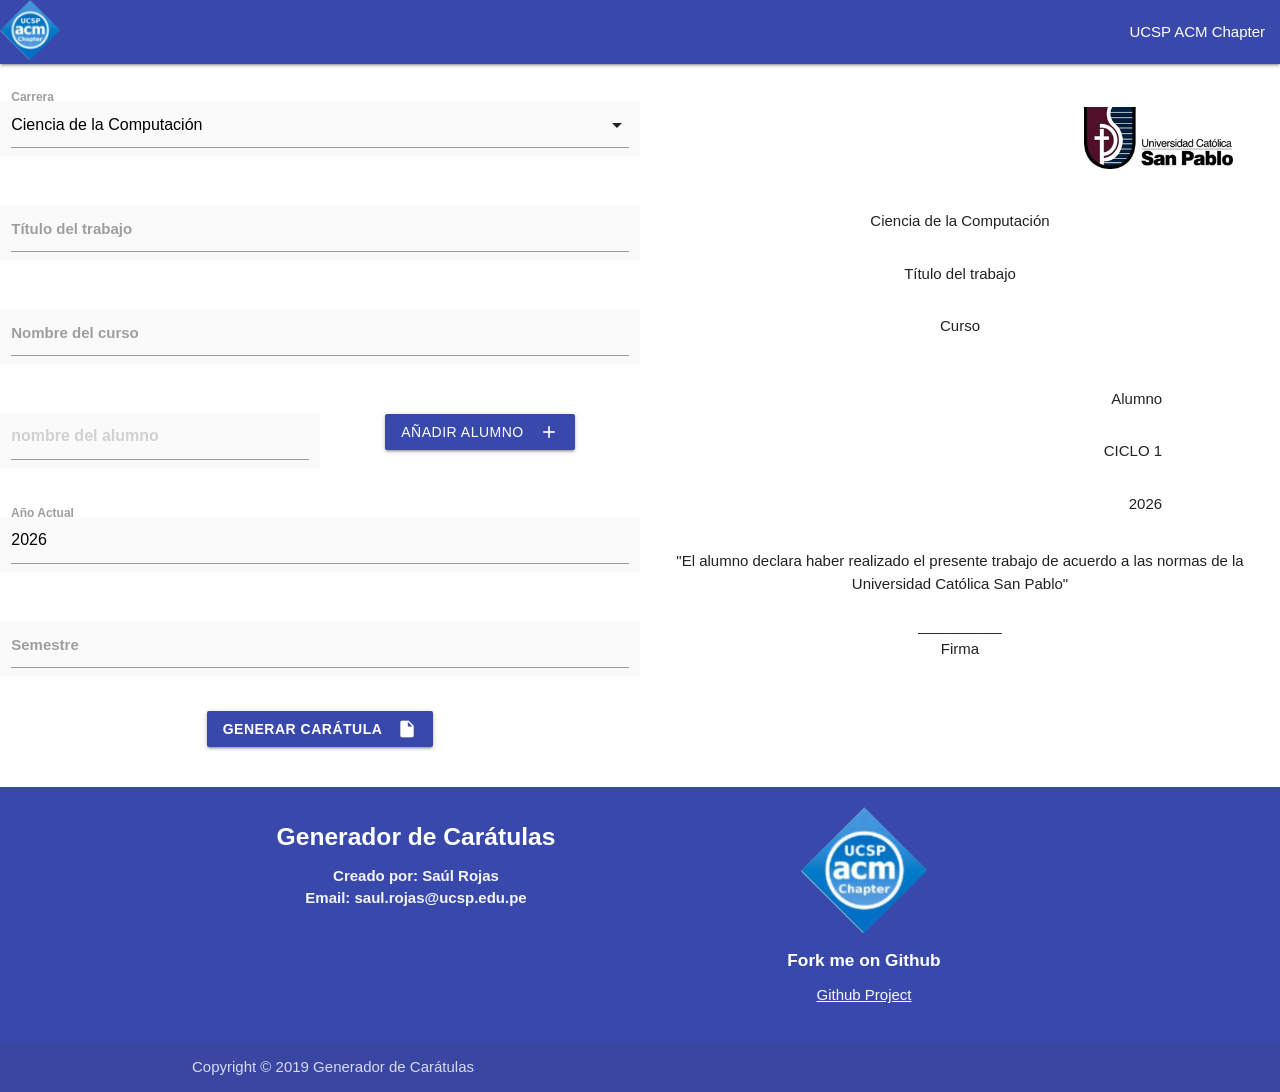
<file: index.html>
<!doctype html><html lang="en"><head><meta charset="utf-8"/><link rel="shortcut icon" href="/favicon.ico"/><meta name="viewport" content="width=device-width,initial-scale=1"/><meta name="theme-color" content="#000000"/><meta name="description" content="generador de caratulas ucsp"/><link rel="apple-touch-icon" href="logo192.png"/><link rel="manifest" href="/manifest.json"/><link href="https://fonts.googleapis.com/icon?family=Material+Icons" rel="stylesheet"/><title>Generador de Carátulas</title><link href="/static/css/2.ae9e8b99.chunk.css" rel="stylesheet"><link href="/static/css/main.55edb8b3.chunk.css" rel="stylesheet"></head><body><noscript>You need to enable JavaScript to run this app.</noscript><div id="root"></div><script>!function(f){function e(e){for(var r,t,n=e[0],o=e[1],u=e[2],l=0,a=[];l<n.length;l++)t=n[l],Object.prototype.hasOwnProperty.call(p,t)&&p[t]&&a.push(p[t][0]),p[t]=0;for(r in o)Object.prototype.hasOwnProperty.call(o,r)&&(f[r]=o[r]);for(s&&s(e);a.length;)a.shift()();return c.push.apply(c,u||[]),i()}function i(){for(var e,r=0;r<c.length;r++){for(var t=c[r],n=!0,o=1;o<t.length;o++){var u=t[o];0!==p[u]&&(n=!1)}n&&(c.splice(r--,1),e=l(l.s=t[0]))}return e}var t={},p={1:0},c=[];function l(e){if(t[e])return t[e].exports;var r=t[e]={i:e,l:!1,exports:{}};return f[e].call(r.exports,r,r.exports,l),r.l=!0,r.exports}l.m=f,l.c=t,l.d=function(e,r,t){l.o(e,r)||Object.defineProperty(e,r,{enumerable:!0,get:t})},l.r=function(e){"undefined"!=typeof Symbol&&Symbol.toStringTag&&Object.defineProperty(e,Symbol.toStringTag,{value:"Module"}),Object.defineProperty(e,"__esModule",{value:!0})},l.t=function(r,e){if(1&e&&(r=l(r)),8&e)return r;if(4&e&&"object"==typeof r&&r&&r.__esModule)return r;var t=Object.create(null);if(l.r(t),Object.defineProperty(t,"default",{enumerable:!0,value:r}),2&e&&"string"!=typeof r)for(var n in r)l.d(t,n,function(e){return r[e]}.bind(null,n));return t},l.n=function(e){var r=e&&e.__esModule?function(){return e.default}:function(){return e};return l.d(r,"a",r),r},l.o=function(e,r){return Object.prototype.hasOwnProperty.call(e,r)},l.p="/";var r=window.webpackJsonpgenerador=window.webpackJsonpgenerador||[],n=r.push.bind(r);r.push=e,r=r.slice();for(var o=0;o<r.length;o++)e(r[o]);var s=n;i()}([])</script><script src="/static/js/2.61bc2b14.chunk.js"></script><script src="/static/js/main.28e0c7c6.chunk.js"></script></body></html>
</file>
<file: static/css/main.55edb8b3.chunk.css>
body{margin:0;font-family:-apple-system,BlinkMacSystemFont,Open Sans,Segoe UI,Roboto,Oxygen,Ubuntu,Cantarell,Fira Sans,Droid Sans,Helvetica Neue,sans-serif;-webkit-font-smoothing:antialiased;-moz-osx-font-smoothing:grayscale}code{font-family:source-code-pro,Menlo,Monaco,Consolas,Courier New,monospace}.caratula{background-color:#262626;height:100vmin;width:100%;overflow:auto;margin:5px}.alumno::-webkit-input-placeholder{font-weight:700}.alumno::-moz-placeholder{font-weight:700}.alumno:-ms-input-placeholder{font-weight:700}.alumno:-o-input-placeholder{font-weight:700}.input-field input:focus+label{color:#263238!important}.row .input-field input:focus{border-bottom:2px solid #90caf9!important;box-shadow:0 1px 0 0 #90caf9!important}ul.dropdown-content.select-dropdown li span{color:#3949ab}.optgroup span{background-color:#e0e0e0;font-weight:700}
/*# sourceMappingURL=main.55edb8b3.chunk.css.map */
</file>
